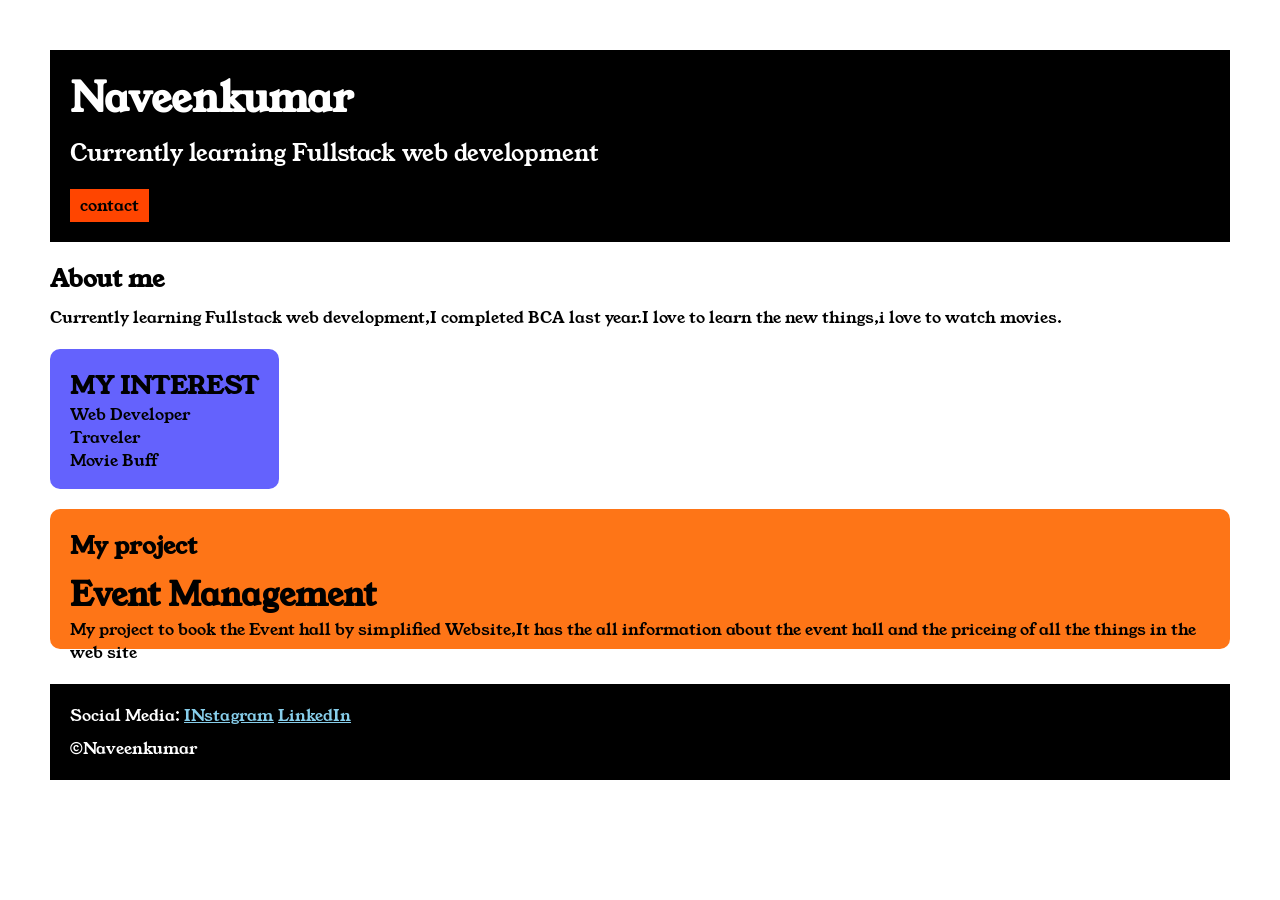
<file: index.html>
<!DOCTYPE html>

<html>

<head>
    <title>Portfolio</title>
    <link rel="stylesheet" href="style.css">
    <link rel="preconnect" href="https://fonts.googleapis.com">
    <link rel="preconnect" href="https://fonts.gstatic.com" crossorigin>
    <link href="https://fonts.googleapis.com/css2?family=Young+Serif&display=swap" rel="stylesheet">
</head>

<body>
    <div class="containar">
        <div class="section-one">
            <h1 class="section-one__name">Naveenkumar</h1>
            <p class="section-one__role"> Currently learning Fullstack web development</p>
            <a class="section-one__contact" href="contact.html">contact</a>
        </div>
        <div class="section-two">
            <h2 class="section-two__title">About me</h2>
            <p class="section-two__dis">Currently learning Fullstack web development,I completed BCA last year.I love to
                learn the new things,i love to
                watch movies.
            </p>
        </div>
        <div class="section-three">
            <h2 class="section-three__title">MY INTEREST</h2>
            <ul>
                <li>Web Developer</li>
                <li>Traveler</li>
                <li>Movie Buff</li>
            </ul>
        </div>
        <div class="section-four">
            <h2 class="section-four__title">My project</h2>
            <ul class="section-four__dis">
                <Li>
                    <h1>Event Management </h1>
                    <p>My project to book the Event hall by simplified Website,It has the all information about the
                        event hall
                        and the priceing of all the things in the web site </p>
                </Li>
            </ul>
        </div>
        <div class="section-five">
            <p class="section-five__title">Social Media:
                <a href="https://www.instagram.com/">INstagram</a>
                <a href="https://www.linkedin.com/in/naveen-kumar-s-801947298/">LinkedIn</a>
            </p>
            <P class="section-five__dis">&copy;Naveenkumar</P>
        </div>
    </div>
</body>

</html>
</file>
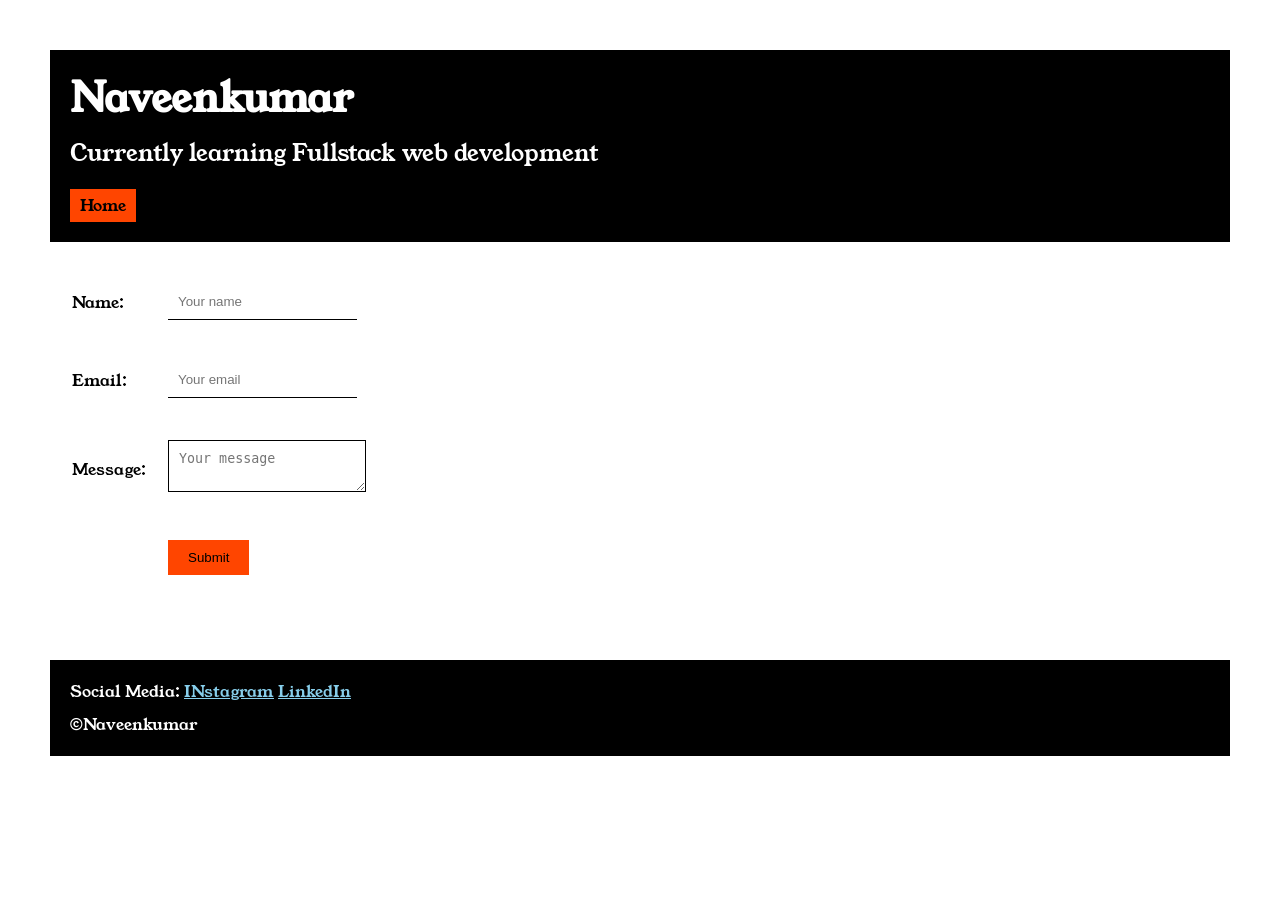
<file: contact.html>
<!DOCTYPE html>
<html lang="en">

<head>
    <meta charset="UTF-8">
    <meta name="viewport" content="width=device-width, initial-scale=1.0">
    <title>contact</title>
    <link rel="stylesheet" href="style.css">
    <link rel="preconnect" href="https://fonts.googleapis.com">
    <link rel="preconnect" href="https://fonts.gstatic.com" crossorigin>
    <link href="https://fonts.googleapis.com/css2?family=Young+Serif&display=swap" rel="stylesheet">
</head>

<body>
    <div class="containar">
        <div class="section-one">
            <h1 class="section-one__name">Naveenkumar</h1>
            <p class="section-one__role"> Currently learning Fullstack web development</p>
            <a class="section-one__contact" href="index.html">Home</a>
        </div>
        <div class="contact-form">
            <form>
                <table>

                    <tr>
                        <td>Name:</td>
                        <td><input type="text" placeholder="Your name" class="contact-form__input"></td>
                    </tr>

                    <tr>
                        <td>Email:</td>
                        <td><input type="email" placeholder="Your email" class="contact-form__input"></td>
                    </tr></td>
                    </tr>

                    <tr>
                        <td>Message:</td>
                        <td><textarea placeholder="Your message" class="contact-form__textarea"></textarea></td>
                    </tr>

                    <tr>
                        <td></td>
                        <td><input type="submit" value="Submit" class="contact-form__submit"></td>
                    </tr></td>
                    </tr>
                </table>
            </form>
        </div>
        <br>

        <div class="section-five">
            <p class="section-five__title">Social Media:
                <a href="https://www.instagram.com/">INstagram</a>
                <a href="https://www.linkedin.com/in/naveen-kumar-s-801947298/">LinkedIn</a>
            </p>
            <P class="section-five__dis">&copy;Naveenkumar</P>
        </div>
    </div>
</body>

</html>
</file>
<file: style.css>
* {
    padding: 0;
    margin: 0;
}

body {

    font-family: "Young Serif", serif;

}

.containar {
    padding: 50px;
}

.section-one {
    background-color: black;
    color: white;
    padding: 20px;
}

.section-one__contact {
    background-color: orangered;
    color: black;
    text-decoration: none;
    padding-bottom: 5px;
    padding-left: 10px;
    padding-right: 10px;
    padding-top: 5px;
    display: inline-block;
    margin-top: 20px;
}

.section-one__name {
    font-size: 40px;
}

.section-one__role {
    margin-top: 10px;
    font-size: 23px;
}

.section-two,
.section-three,
.section-four,
.section-five {
    margin-top: 20px;
}

.section-two__dis,
.section-three__dis,
.section-four__dis,
.section-five__dis {
    margin-top: 10px;
}

.section-five {
    background-color: black;
    color: white;
    padding: 20px;
}

.section-five__title a {
    color: skyblue;
}

.section-three li,
.section-four li {
    list-style: none;
}
.section-three {
    background-color: #6462fd;
    color: black;
    padding: 20px;
    display: inline-block;
    height: 100px;
    border-radius: 10px;
    vertical-align: top;
}
.section-four {
    background-color: #fe7517;
    color: black;
    padding: 20px;
    display: inline-block;
    height: 100px;
    border-radius: 10px;
}
.contact-form{
    margin: 20px;
}
.contact-form__input,.contact-form__textarea,.contact-form__submit{
    margin: 20px;
}
.contact-form__input{
    border: none;
    border-bottom: solid black 1px;
    padding: 10px;
}
.contact-form__textarea{
    border: none;
    border: solid black 1px;
    padding: 10px;
}
.contact-form__submit{
    padding-bottom: 10px;
    padding-left: 20px;
    padding-top: 10px;
    padding-right: 20px;
    background-color: orangered;
    color: black;
    border: none;
}
</file>
